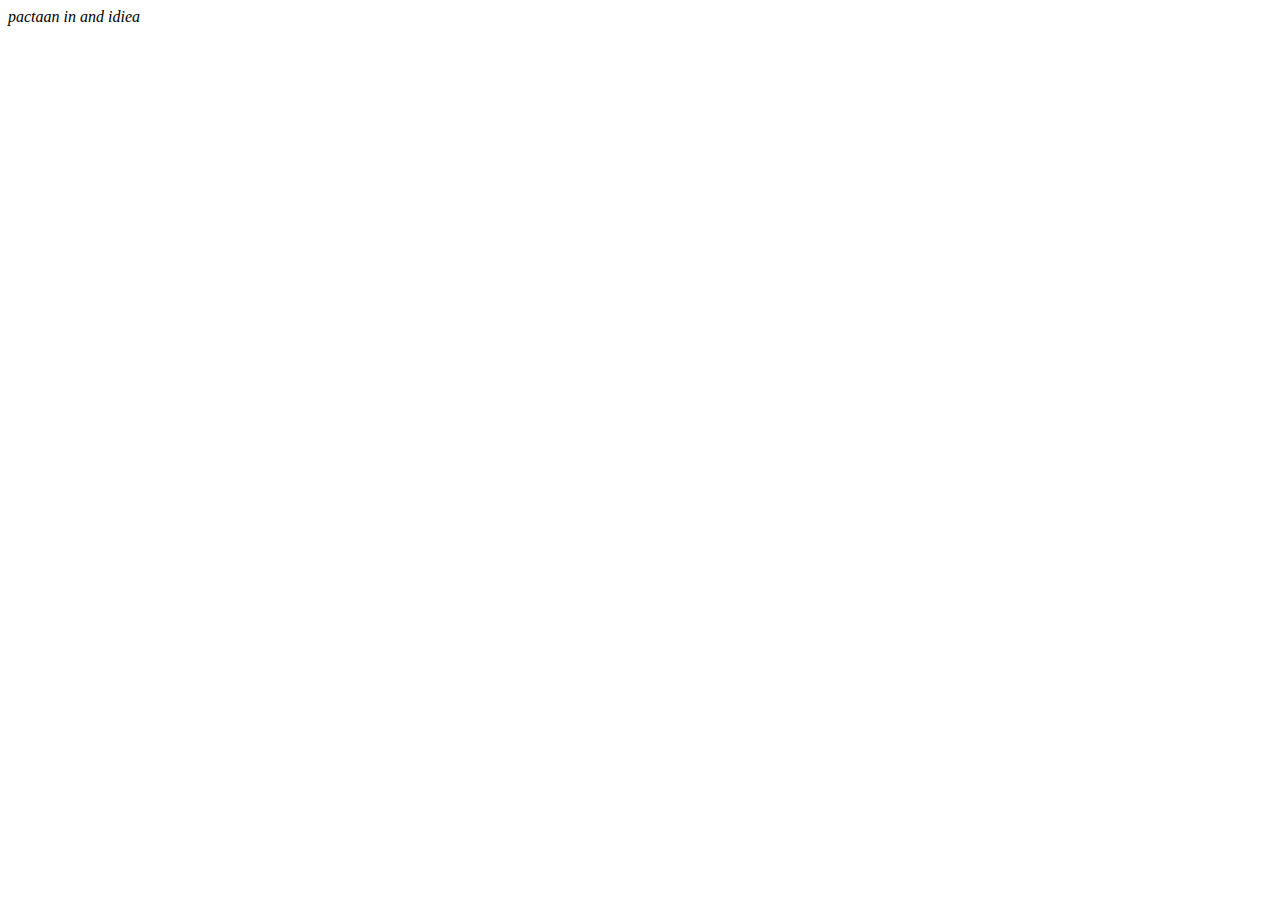
<file: indedx.htm>
<!DOCTYPE html>
<html lang="en">
<head>
    <meta charset="UTF-8">
    <meta name="viewport" content="width=device-width, initial-scale=1.0">
    <title>Document</title>
</head>
<body>
  <i>pactaan in and idiea </i>  
</body>
</html>
</file>
